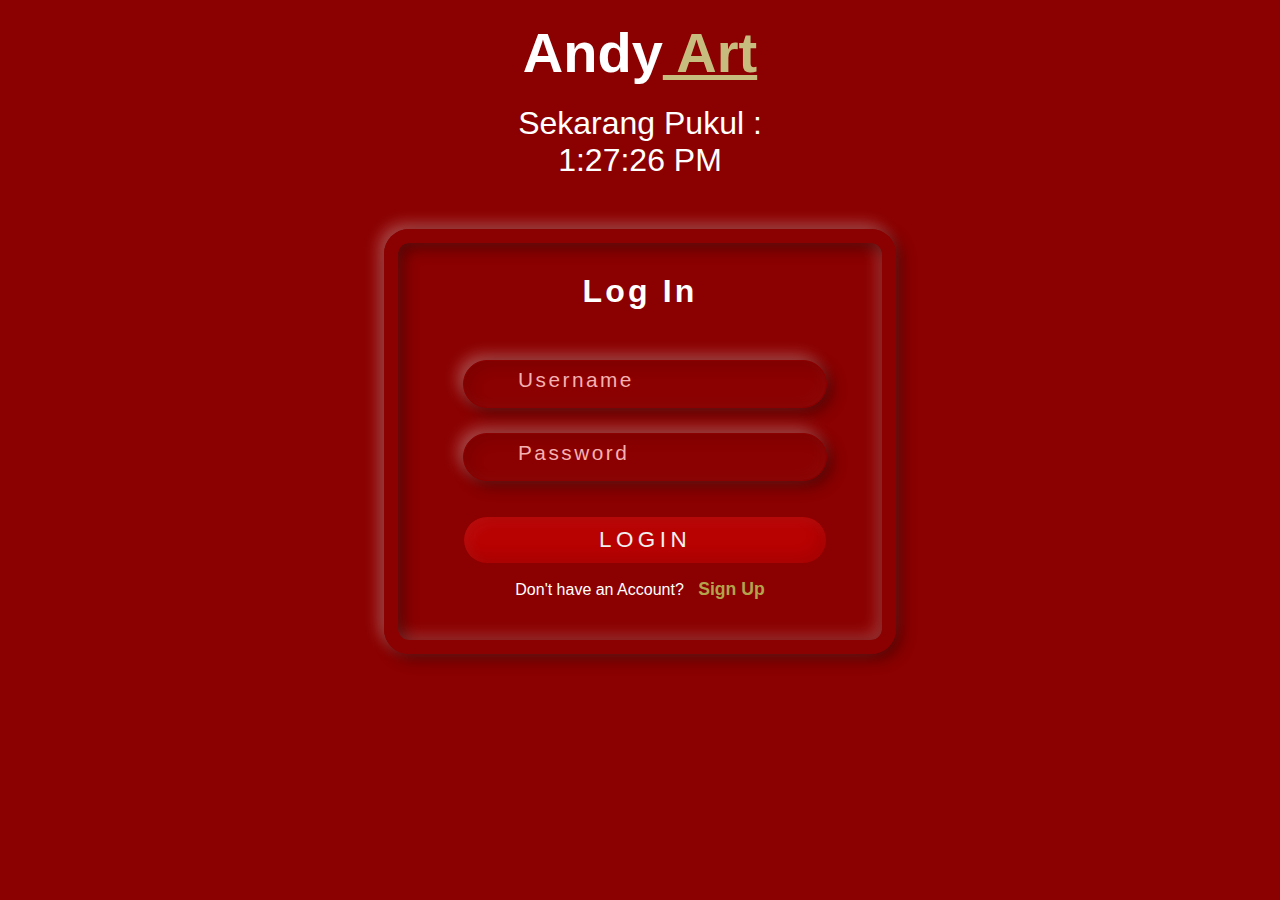
<file: formlogin.html>
<!DOCTYPE html>
<html lang="en">
  <head>
    <meta charset="UTF-8" />
    <meta http-equiv="X-UA-Compatible" content="IE=edge" />
    <meta name="viewport" content="width=device-width, initial-scale=1.0" />
    <title>style3</title>
    <style>
      * {
        padding: 0;
        margin: 0;
        box-sizing: border-box;
      }

      body {
        font-family: -apple-system, BlinkMacSystemFont, 'Segoe UI', Roboto, Oxygen, Ubuntu, Cantarell, 'Open Sans', 'Helvetica Neue', sans-serif;
        color: white;
        background-color: darkred;
      }

      /* h1 {
        display: none;
      }

      h3 {
        display: none;
      } */

      h1 {
        display: block;
        text-align: center;
        padding: 10px;
        margin-top: 10px;
        font-size: 3.5em;
      }

      h1 span {
        color: rgb(199, 188, 126);
        text-decoration: underline;
      }

      h3 {
        display: none;
      }

      .container {
        display: grid;
        justify-content: center;
        align-items: center;
        width: 40%;
        padding: 20px 40px 40px;
        border: 14px solid darkred;
        box-shadow: 5px 5px 15px rgba(1, 1, 1, 0.4), -5px -5px 15px rgba(255, 255, 255, 0.3), inset 5px 5px 15px rgba(1, 1, 1, 0.4), inset -5px -5px 15px rgba(255, 255, 255, 0.2);
        margin: 50px auto;
        border-radius: 25px;
        flex-direction: column;
        gap: 5px;
      }

      .container h2 {
        text-align: center;
        padding: 10px 5px 15px;
        margin-bottom: 20px;
        letter-spacing: 0.1em;
        font-size: 2em;
      }

      .container .inputBox {
        width: 100%;
        padding: 5px 20px;
        text-align: center;
        position: relative;
      }

      .container .inputBox input {
        background-color: darkred;
        box-shadow: 5px 5px 15px rgba(1, 1, 1, 0.4), -5px -5px 15px rgba(255, 255, 255, 0.3), inset 5px 5px 15px rgba(1, 1, 1, 0.1), inset -5px -5px 15px rgba(255, 255, 255, 0.03);
        border: none;
        padding: 10px 40px;
        border-radius: 25px;
        font-size: 1.4em;
        margin: 5px;
        outline: none;
        width: 100%;
        border: 1px solid darkred;
        transition: 0.4s;
        color: white;
      }

      .container .inputBox span {
        color: rgb(245, 177, 177);
        font-size: 1.3em;
        position: absolute;
        left: 0;
        margin-left: 80px;
        margin-top: -45px;
        letter-spacing: 0.12em;
        transition: 0.4s;
      }

      .container .inputBox input:focus {
        border: 1px solid white;
        background-image: linear-gradient(to right, darkred, rgb(168, 0, 0));
        transform: scale(1.05);
      }

      .container .inputBox input:focus ~ span,
      .container .inputBox input:valid ~ span {
        border: 1px solid white;
        border-radius: 10px;
        font-size: 0.7em;
        padding: 2px 3px;
        font-weight: lighter;
        transform: translateX(-15px) translateY(-20px);
        color: white;
        background-color: darkred;
      }

      .container .inputBox input[type='button'] {
        background-color: rgb(184, 2, 2);
        letter-spacing: 0.2em;
        color: rgb(240, 240, 240);
        box-shadow: inset -5px -5px 15px rgba(1, 1, 1, 0.1), inset 5px 5px 15px rgba(255, 255, 255, 0.05);
        margin-top: 15px;
        animation: berubahwarnabg 5s infinite alternate;
        cursor: pointer;
      }
      .container .inputBox input[type='button']:focus {
        transform: scale(1);
      }

      .container p {
        text-align: center;
      }

      .container p a {
        color: rgb(179, 163, 76);
        font-weight: bolder;
        text-decoration: none;
        margin-left: 10px;
        font-size: 1.1em;
      }

      @keyframes berubahwarna {
        from {
          color: white;
        }

        to {
          color: red;
        }
      }

      @keyframes berubahwarnabg {
        from {
          background-color: rgb(179, 163, 76);
          color: black;
        }

        to {
          background-color: white;
          color: red;
        }
      }

      /* container 2 */

      .container2 {
        display: none;
        justify-content: center;
        align-items: center;
        width: 40%;
        padding: 20px 40px 40px;
        border: 14px solid darkred;
        box-shadow: 5px 5px 15px rgba(1, 1, 1, 0.4), -5px -5px 15px rgba(255, 255, 255, 0.3), inset 5px 5px 15px rgba(1, 1, 1, 0.4), inset -5px -5px 15px rgba(255, 255, 255, 0.2);
        margin: 25px auto;
        border-radius: 25px;
        flex-direction: column;
        gap: 5px;
      }
      .container2 h2 {
        text-align: center;
        padding: 10px 5px 15px;
        margin-bottom: 20px;
        letter-spacing: 0.1em;
        font-size: 2em;
      }

      .container2 .inputBox {
        width: 100%;
        padding: 5px 20px;
        text-align: center;
        position: relative;
      }

      .container2 .inputBox input {
        background-color: darkred;
        box-shadow: 5px 5px 15px rgba(1, 1, 1, 0.4), -5px -5px 15px rgba(255, 255, 255, 0.3), inset 5px 5px 15px rgba(1, 1, 1, 0.1), inset -5px -5px 15px rgba(255, 255, 255, 0.03);
        border: none;
        padding: 10px 40px;
        border-radius: 25px;
        font-size: 1.4em;
        margin: 5px;
        outline: none;
        width: 100%;
        border: 1px solid darkred;
        transition: 0.4s;
        color: white;
      }

      .container2 .inputBox span {
        color: rgb(245, 177, 177);
        font-size: 1.3em;
        position: absolute;
        left: 0;
        margin-left: 80px;
        margin-top: -45px;
        letter-spacing: 0.12em;
        transition: 0.4s;
      }

      .container2 .inputBox input:focus {
        border: 1px solid white;
        background-image: linear-gradient(to right, darkred, rgb(168, 0, 0));
        transform: scale(1.05);
      }

      .container2 .inputBox input:focus ~ span,
      .container2 .inputBox input:valid ~ span {
        border: 1px solid white;
        border-radius: 10px;
        font-size: 0.7em;
        padding: 2px 3px;
        font-weight: lighter;
        transform: translateX(-15px) translateY(-20px);
        color: white;
        background-color: darkred;
      }

      .container2 .inputBox input[type='button'] {
        background-color: rgb(184, 2, 2);
        letter-spacing: 0.2em;
        color: rgb(240, 240, 240);
        box-shadow: inset -5px -5px 15px rgba(1, 1, 1, 0.1), inset 5px 5px 15px rgba(255, 255, 255, 0.05);
        margin-top: 15px;
        animation: berubahwarnabg 5s infinite alternate;
        cursor: pointer;
      }
      .container2 .inputBox input[type='button']:focus {
        transform: scale(1);
      }

      .container2 p {
        text-align: center;
      }

      .container2 p a {
        color: rgb(179, 163, 76);
        font-weight: bolder;
        text-decoration: none;
        margin-left: 10px;
        font-size: 1.1em;
      }

      #time {
        font-weight: normal;
        font-size: 2em;
        display: block;
        text-align: center;
        margin-top: 10px;
      }

      /* responsive breakpoint phone */
      @media screen and (max-width: 576px) {
        #time {
          font-weight: lighter;
          font-size: 1.5em;
          display: block;
          text-align: center;
          padding: 10px;
        }

        h1 {
          display: block;
          text-align: center;
          padding: 10px;
          margin-top: 25px;
          font-size: 2.5em;
        }

        h1 span {
          color: rgb(199, 188, 126);
        }

        h3 {
          display: block;
          text-align: center;
          padding: 5px;
          letter-spacing: 0.3em;
          font-size: 1.5em;
        }

        .container,
        .container2 {
          width: 95%;
          padding: 20px 10px;
          margin: 30px auto;
        }

        .container .inputBox,
        .container2 .inputBox {
          padding: 10px;
        }

        .container .inputBox span,
        .container2 .inputBox span {
          font-size: 1em;
          text-align: center;
          left: 0;
          margin-left: 60px;
          margin-top: -37px;
        }

        .container .inputBox input,
        .container2 .inputBox input {
          font-size: 1em;
        }

        .container .inputBox input:focus ~ span,
        .container .inputBox input:valid ~ span {
          font-size: 0.7em;
        }

        .container2 .inputBox input:focus ~ span,
        .container2 .inputBox input:valid ~ span {
          font-size: 0.7em;
        }
      }
    </style>
  </head>
  <body>
    <h1 class="master">Andy<span> Art</span></h1>
    <h3>Phone Mode</h3>
    <p id="time"></p>

    <div class="container">
      <h2>Log In</h2>
      <div class="inputBox">
        <input type="text" required />
        <span>Username</span>
      </div>
      <div class="inputBox">
        <input type="password" required />
        <span>Password</span>
      </div>
      <div class="inputBox">
        <input type="button" value="LOGIN" />
      </div>
      <p>Don't have an Account? <a href="#">Sign Up</a></p>
    </div>

    <div class="container2">
      <h2>Sign Up</h2>
      <div class="inputBox">
        <input type="text" required />
        <span>Username</span>
      </div>
      <div class="inputBox">
        <input type="text" required />
        <span>Email</span>
      </div>
      <div class="inputBox">
        <input type="password" required />
        <span>Password</span>
      </div>
      <div class="inputBox">
        <input type="password" required />
        <span>Confirm Password</span>
      </div>
      <div class="inputBox">
        <input type="button" value="REGISTER" />
      </div>
      <p>Already a Member?<a href="#">Log In</a></p>
    </div>

    <script>
      const container1 = document.querySelector('.container');
      const container2 = document.querySelector('.container2');
      const signup = document.querySelector('.container p a');
      const login = document.querySelector('.container2 p a');

      signup.onclick = function () {
        container1.style.display = 'none';
        container2.style.display = 'grid';
      };

      login.onclick = function () {
        container2.style.display = 'none';
        container1.style.display = 'grid';
      };

      //

      function displayTime() {
        const time = new Date();
        document.getElementById('time').innerHTML = '<span style="font-weight: lighter">Sekarang Pukul : </span><br>' + time.toLocaleTimeString();
        setInterval(displayTime, 1000);
      }

      displayTime();
    </script>
  </body>
</html>
</file>
